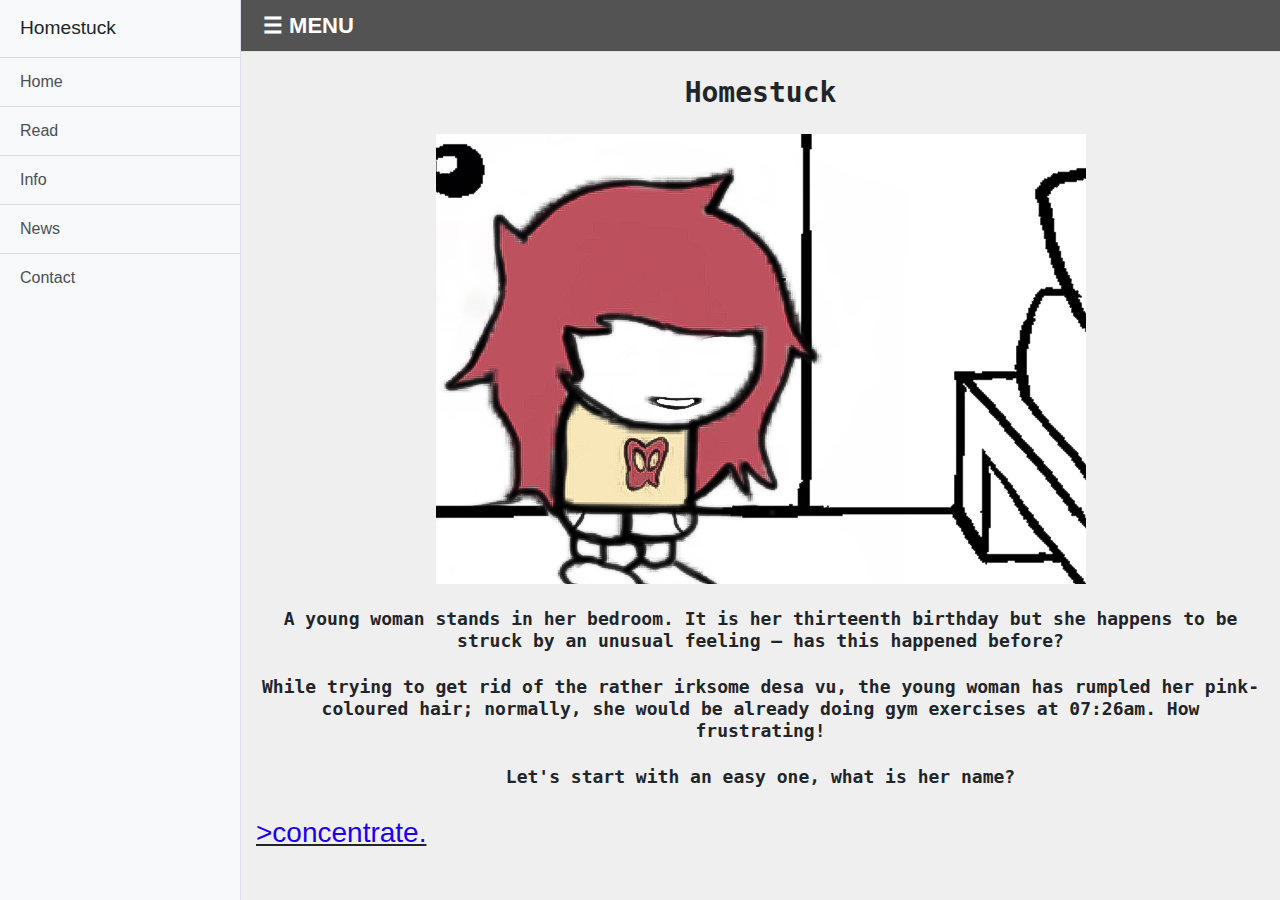
<file: index.html>
<!DOCTYPE html>
<html lang="en">

<head>

  <meta charset="utf-8">
  <meta name="viewport" content="width=device-width, initial-scale=1.0, shrink-to-fit=no, maximum-scale=1.0, user-scalable=0' ">
  <meta charset="UTF-8">
  <meta name="description" content="Totally unofficial hobby project. You should probably stay away from this.">
  <meta name="keywords" content="HTML,CSS,XML,JavaScript">
  <meta name="author" content="I.N">
  <meta name="theme-color" content="black" />
    <meta name="robots" content="noindex, nofollow">

  <title>Homestuck Fandom</title>

  <!-- Bootstrap core CSS -->
  <link href="vendor/bootstrap/css/bootstrap.min.css" rel="stylesheet">

  <!-- Custom styles for this template -->
  <link href="css/simple-sidebar.css" rel="stylesheet">

</head>

<body>

  <div class="d-flex" id="wrapper">

    <!-- Sidebar -->
    <div class="bg-light border-right" id="sidebar-wrapper">
      <div class="sidebar-heading">Homestuck</div>
      <div class="list-group list-group-flush">
        <a href="#" class="list-group-item list-group-item-action bg-light">Home</a>
        <a href="#" class="list-group-item list-group-item-action bg-light">Read</a>
        <a href="#" class="list-group-item list-group-item-action bg-light">Info</a>
        <a href="#" class="list-group-item list-group-item-action bg-light">News</a>
        <a href="#" class="list-group-item list-group-item-action bg-light">Contact</a>
      </div>
    </div>
    <!-- /#sidebar-wrapper -->

    <!-- Page Content -->
    <div id="page-content-wrapper">

      <nav class="navbar navbar-expand-lg navbar-light border-bottom">
        <button id="menu-toggle" class="text-white font-weight-bold">&#x2630;    MENU</button>
</nav>
      <div class="container-fluid">
        <h3 class="mt-4 mb-4 text-center">Homestuck</h3>
        <img src="img/1.png" class="img-fluid mx-auto d-block text-center" alt="Responsive image">
        <p class="mt-4 text-center">A young woman stands in her bedroom. It is her thirteenth birthday but she happens to be struck by an unusual feeling &mdash; has this happened before?</p>
        <p class="mt-4 text-center">While trying to get rid of the rather irksome desa vu, the young woman has rumpled her pink-coloured hair; normally, she would be already doing gym exercises at 07:26am. How frustrating!</p>
        <p class="mt-4 text-center">Let's start with an easy one, what is her name?</p>
        <h3 class="mt-4 mb-4 text-left commandline"><a href="story/2.html">&#x3E;concentrate.</a></h3>
        
      </div>
    </div>
    <!-- /#page-content-wrapper -->

  </div>
  <!-- /#wrapper -->

  <!-- Bootstrap core JavaScript -->
  <script src="vendor/jquery/jquery.min.js"></script>
  <script src="vendor/bootstrap/js/bootstrap.bundle.min.js"></script>

  <!-- Menu Toggle Script -->
  <script>
  	$("#menu-toggle").click(function(e) {
      e.preventDefault();
      $("#wrapper").toggleClass("toggled");
    });
$(".container-fluid").click(function() {
      $("#wrapper"). removeClass("toggled");
    });
  </script>

</body>

</html>
</file>
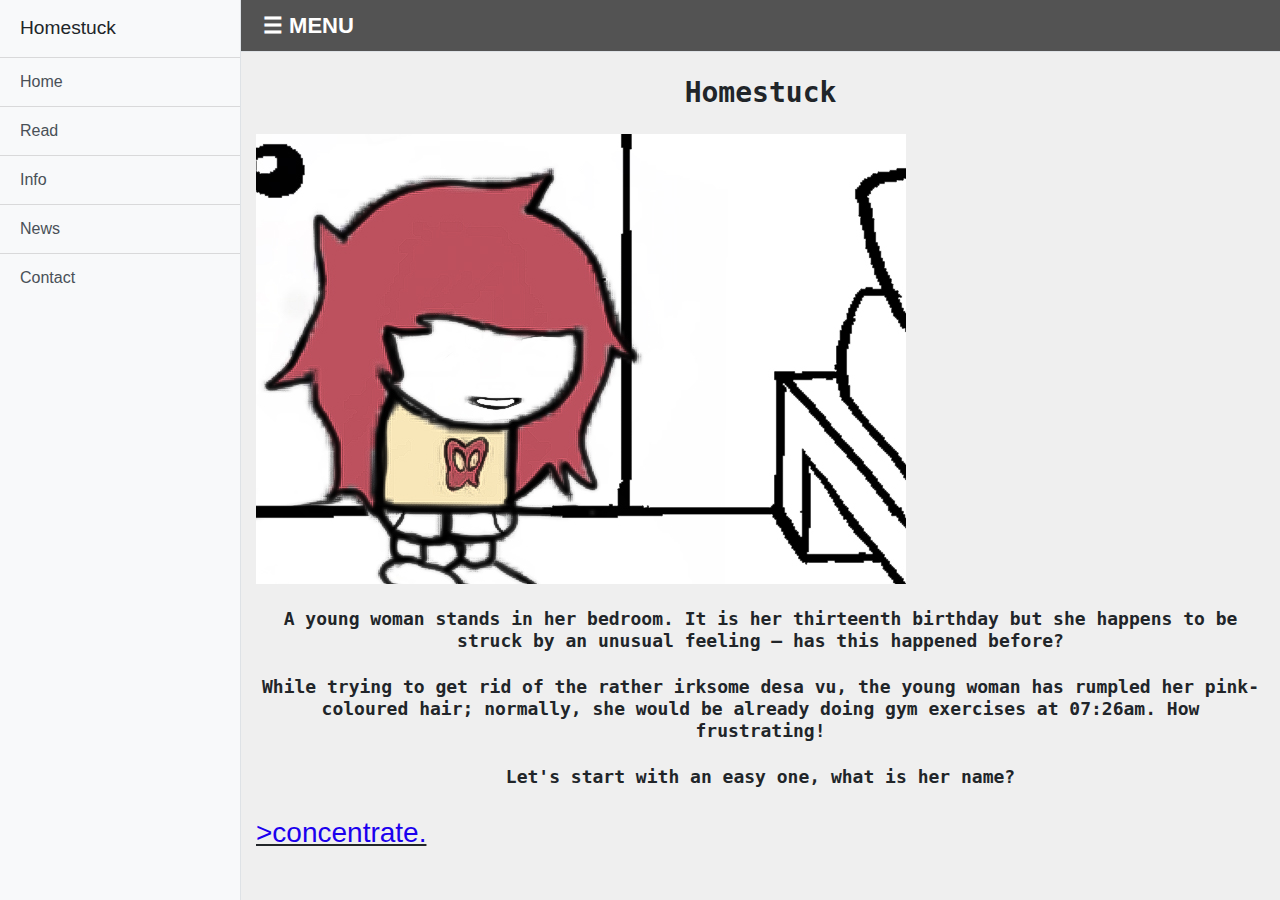
<file: story.html>
<!DOCTYPE html>
<html lang="en">

<head>

  <meta charset="utf-8">
  <meta name="viewport" content="width=device-width, initial-scale=1.0, shrink-to-fit=no, maximum-scale=1.0, user-scalable=0' ">
  <meta name="description" content="">
  <meta name="Not Hussie" content="">

  <title>Homestuck Fandom</title>

  <!-- Bootstrap core CSS -->
  <link href="vendor/bootstrap/css/bootstrap.min.css" rel="stylesheet">

  <!-- Custom styles for this template -->
  <link href="css/simple-sidebar.css" rel="stylesheet">

</head>

<body>

  <div class="d-flex" id="wrapper">

    <!-- Sidebar -->
    <div class="bg-light border-right" id="sidebar-wrapper">
      <div class="sidebar-heading">Homestuck</div>
      <div class="list-group list-group-flush">
        <a href="#" class="list-group-item list-group-item-action bg-light">Home</a>
        <a href="#" class="list-group-item list-group-item-action bg-light">Read</a>
        <a href="#" class="list-group-item list-group-item-action bg-light">Info</a>
        <a href="#" class="list-group-item list-group-item-action bg-light">News</a>
        <a href="#" class="list-group-item list-group-item-action bg-light">Contact</a>
      </div>
    </div>
    <!-- /#sidebar-wrapper -->

    <!-- Page Content -->
    <div id="page-content-wrapper">

      <nav class="navbar navbar-expand-lg navbar-light border-bottom">
        <button id="menu-toggle" class="text-white font-weight-bold">&#x2630;    MENU</button>
        </button>
</nav>
      <div class="container-fluid">
        <h3 class="mt-4 mb-4 text-center">Homestuck</h3>
        <img src="img/1.png" class="img-fluid text-center" alt="Responsive image">
        <p class="mt-4 text-center">A young woman stands in her bedroom. It is her thirteenth birthday but she happens to be struck by an unusual feeling &mdash; has this happened before?</p>
        <p class="mt-4 text-center">While trying to get rid of the rather irksome desa vu, the young woman has rumpled her pink-coloured hair; normally, she would be already doing gym exercises at 07:26am. How frustrating!</p>
        <p class="mt-4 text-center">Let's start with an easy one, what is her name?</p>
        <h3 class="mt-4 mb-4 text-left commandline"><a href="story/2.html">>concentrate.<a></h3>
        
      </div>
    </div>
    <!-- /#page-content-wrapper -->

  </div>
  <!-- /#wrapper -->

  <!-- Bootstrap core JavaScript -->
  <script src="vendor/jquery/jquery.min.js"></script>
  <script src="vendor/bootstrap/js/bootstrap.bundle.min.js"></script>

  <!-- Menu Toggle Script -->
  <script>
  	$("#menu-toggle").click(function(e) {
      e.preventDefault();
      $("#wrapper").toggleClass("toggled");
    });
$(".container-fluid").click(function() {
      $("#wrapper"). removeClass("toggled");
    });
  </script>

</body>

</html>
</file>
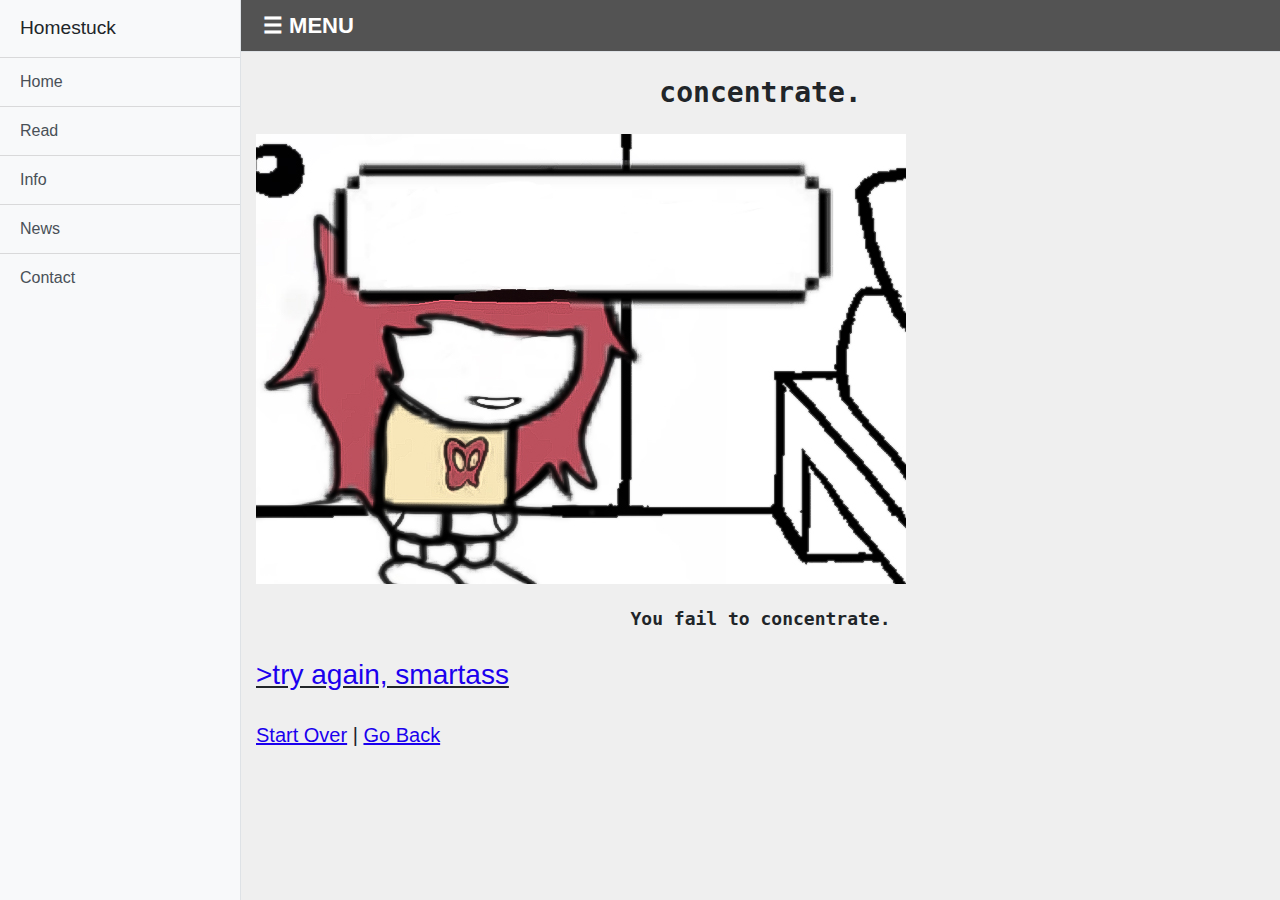
<file: story/2.html>
<!DOCTYPE html>
<html lang="en">

<head>

  <meta charset="utf-8">
  <meta name="viewport" content="width=device-width, initial-scale=1.0, shrink-to-fit=no, maximum-scale=1.0, user-scalable=0' ">
  <meta name="description" content="">
  <meta name="Not Hussie" content="">
  <meta name="robots" content="noindex, nofollow">
  <title>Homestuck Fandom</title>

  <!-- Bootstrap core CSS -->
  <link href="../vendor/bootstrap/css/bootstrap.min.css" rel="stylesheet">

  <!-- Custom styles for this template -->
  <link href="../css/simple-sidebar.css" rel="stylesheet">

</head>

<body>

  <div class="d-flex" id="wrapper">

    <!-- Sidebar -->
    <div class="bg-light border-right" id="sidebar-wrapper">
      <div class="sidebar-heading">Homestuck</div>
      <div class="list-group list-group-flush">
        <a href="#" class="list-group-item list-group-item-action bg-light">Home</a>
        <a href="#" class="list-group-item list-group-item-action bg-light">Read</a>
        <a href="#" class="list-group-item list-group-item-action bg-light">Info</a>
        <a href="#" class="list-group-item list-group-item-action bg-light">News</a>
        <a href="#" class="list-group-item list-group-item-action bg-light">Contact</a>
      </div>
    </div>
    <!-- /#sidebar-wrapper -->

    <!-- Page Content -->
    <div id="page-content-wrapper">

      <nav class="navbar navbar-expand-lg navbar-light border-bottom">
        <button id="menu-toggle" class="text-white font-weight-bold">&#x2630;    MENU</button>
        </button>
</nav>
      <div class="container-fluid">
        <h3 class="mt-4 mb-4 text-center">concentrate.</h3>
        <img src="../img/2.png" class="img-fluid text-center" alt="Responsive image">
        <p class="mt-4 text-center">You fail to concentrate.</p>
        <p class="mt-4 text-center"></p>
        <h3 class="mt-4 mb-4 text-left commandline"><a href="story/2.html">>try again, smartass<a></h3>
        <h5 class="mt-4 mb-4 text-left command"><a href="https://homestucks.github.io/homestuck/">Start Over</a> | <a href="https://homestucks.github.io/homestuck/">Go Back</a></h5>
      </div> 
    </div>
    <!-- /#page-content-wrapper -->

  </div>
  <!-- /#wrapper -->

  <!-- Bootstrap core JavaScript -->
  <script src="../vendor/jquery/jquery.min.js"></script>
  <script src="../vendor/bootstrap/js/bootstrap.bundle.min.js"></script>

  <!-- Menu Toggle Script -->
  <script>
  	$("#menu-toggle").click(function(e) {
      e.preventDefault();
      $("#wrapper").toggleClass("toggled");
    });
$(".container-fluid").click(function() {
      $("#wrapper"). removeClass("toggled");
    });
  </script>

</body>

</html>
</file>
<file: css/simple-sidebar.css>
/*!
 * Start Bootstrap - Simple Sidebar (https://startbootstrap.com/template-overviews/simple-sidebar)
 * Copyright 2013-2019 Start Bootstrap
 * Licensed under MIT (https://github.com/BlackrockDigital/startbootstrap-simple-sidebar/blob/master/LICENSE)
 */
 
body {
  overflow-x: hidden;
  background-color: #EFEFEF;
}

.navbar {
  background-color: #535353;
  }

#menu-toggle {
	background: none;
	color: inherit;
	border: none;
	font: inherit;
	cursor: pointer;
	outline: inherit;
	font-size:22px;
  }
  
#sidebar-wrapper {
  min-height: 100vh;
  margin-left: -15rem;
  -webkit-transition: margin .25s ease-out;
  -moz-transition: margin .25s ease-out;
  -o-transition: margin .25s ease-out;
  transition: margin .25s ease-out;
}

#sidebar-wrapper .sidebar-heading {
  padding: 0.875rem 1.25rem;
  font-size: 1.2rem;
}

#sidebar-wrapper .list-group {
  width: 15rem;
}

#page-content-wrapper {
  min-width: 100vw;
}

#wrapper.toggled #sidebar-wrapper {
  margin-left: 0;
}

@media (min-width: 768px) {
  #sidebar-wrapper {
    margin-left: 0;
  }

  #page-content-wrapper {
    min-width: 0;
    width: 100%;
  }

  #wrapper.toggled #sidebar-wrapper {
    margin-left: -15rem;
  }
}

/*Typography*/

@import url('https://fonts.googleapis.com/css?family=Fira+Mono:400,700&display=swap');
@import url('https://fonts.googleapis.com/css?family=Fira+Sans&display=swap');

p, h1, h2, h3, h4, h5, h6, h7 { 
font-family: 'Fira Mono', monospace; 
}

.command {
	font-family: 'Fira Sans', sans-serif;
	font-weight: normal; 
	line-height: 150%;
}

.command a {
	text-decoration: underline;
	text-decoration: bold;
	}

.commandline {
	font-family: 'Fira Sans', sans-serif;
	font-weight: normal; 
	line-height: 150%;
	text-decoration: underline;
	
	}
	
.commandline a, .command a {
	color:#1b00ee;
	}

.commandline a.visited,  .command a.visited{
	color:#551A8B;
	}

p {
	font-size:18px;
	font-weight: 700;
	line-height: 22px;
	}

h1, h2, h3, h4, h5, h6, h7 {
	font-weight: 900;
}
</file>
